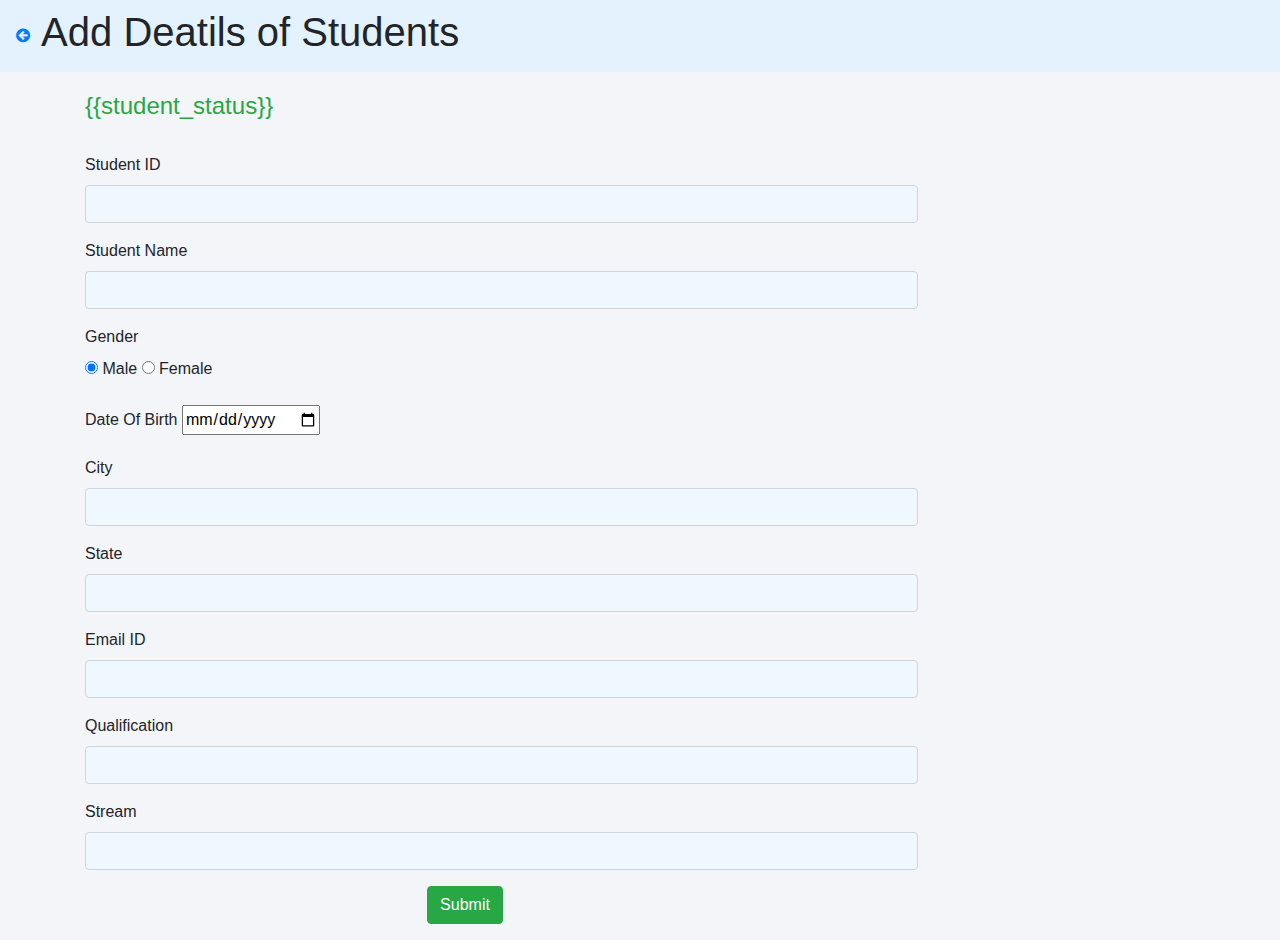
<file: templates/add-students.html>
<!DOCTYPE html>
<html>
    <head>
        <meta charset="utf-8">
        <meta name="viewport" content="width=device-width, initial-scale=1, shrink-to-fit=no">
        <title>Web Case Study</title>
        <link rel="stylesheet" href="https://stackpath.bootstrapcdn.com/bootstrap/4.5.2/css/bootstrap.min.css" integrity="sha384-JcKb8q3iqJ61gNV9KGb8thSsNjpSL0n8PARn9HuZOnIxN0hoP+VmmDGMN5t9UJ0Z" crossorigin="anonymous">
        <link rel="stylesheet" type="text/css" href="../static/styles2.css">  
        <link rel="stylesheet" href="https://cdnjs.cloudflare.com/ajax/libs/font-awesome/4.7.0/css/font-awesome.min.css">
      
    </head>

    <body>
        <nav class="navbar navbar-expand-lg" style="background-color: #e3f2fd;">
            <a href="/"><i class="fa fa-arrow-circle-left" aria-hidden="true" id="back"></i></a>
            <br/>
            <h1> &nbsp;Add Deatils of Students</h1>
            <br>
        </nav>
        <div class="container">
            <h4 class="text-success">{{student_status}}</h4>
            <br/>
            <form action="/add_details" method="POST">
                <div class="form-group">
                    <label for="stud_id">Student ID</label>
                    <input type="text" name="stud_id" id="stud_id" class="form-control" required> 
                </div>
                <div class="form-group">
                    <label for="name">Student Name</label>
                    <input type="text" name="name" id="name" class="form-control" required> 
                </div>
                <div class="form-group radio">
                     <label for="name">Gender</label><br/>
                    <label><input type="radio" name="optradio" value="Male" id="male" checked> Male</label>
                    <label><input type="radio" name="optradio" value="Female" id="female"> Female</label>
                </div>
                <div class="form-group"> 
                    <label  for="date">Date Of Birth</label>
                    <input id="date" name="date"  type="date"/>
                 </div>
                  <div class="form-group">
                    <label for="state">City</label>
                    <input type="text" name="city" id="city" class="form-control" required> 
                </div>
                <div class="form-group">
                    <label for="state">State</label>
                    <input type="text" name="state" id="state" class="form-control" required> 
                </div>
                 <div class="form-group">
                    <label for="state">Email ID</label>
                    <input type="text" name="email" id="email" class="form-control" required> 
                </div>
                 <div class="form-group">
                    <label for="state">Qualification</label>
                    <input type="text" name="degree" id="degree" class="form-control" required> 
                </div>
                 <div class="form-group">
                    <label for="state">Stream</label>
                    <input type="text" name="stream" id="stream" class="form-control" required> 
                </div>
                <div class="form-group text-center">
                   <input type="submit" value="Submit" class="btn btn-success">
                </div>
                
            </form>
        </div>



        <script src="https://code.jquery.com/jquery-3.5.1.slim.min.js" integrity="sha384-DfXdz2htPH0lsSSs5nCTpuj/zy4C+OGpamoFVy38MVBnE+IbbVYUew+OrCXaRkfj" crossorigin="anonymous"></script>
        <script src="https://cdn.jsdelivr.net/npm/popper.js@1.16.1/dist/umd/popper.min.js" integrity="sha384-9/reFTGAW83EW2RDu2S0VKaIzap3H66lZH81PoYlFhbGU+6BZp6G7niu735Sk7lN" crossorigin="anonymous"></script>
        <script src="https://stackpath.bootstrapcdn.com/bootstrap/4.5.2/js/bootstrap.min.js" integrity="sha384-B4gt1jrGC7Jh4AgTPSdUtOBvfO8shuf57BaghqFfPlYxofvL8/KUEfYiJOMMV+rV" crossorigin="anonymous"></script>
    </body>
</html>
</file>
<file: static/styles2.css>
body{
	background-color: #f4f5f9;
}

.container{
    box-sizing: border-box;
    margin-top: 20px;
}


.form-control{
    width: 75%;
    font-weight: lighter;
    font-family: Arial, Helvetica, sans-serif;
    background-color: aliceblue;

}

.text-center{
    margin-left: -350px;
}
 
input[type="search"]{
    border-radius: 15px;
}

.tbl{
    margin-left: 50%;
}
</file>
